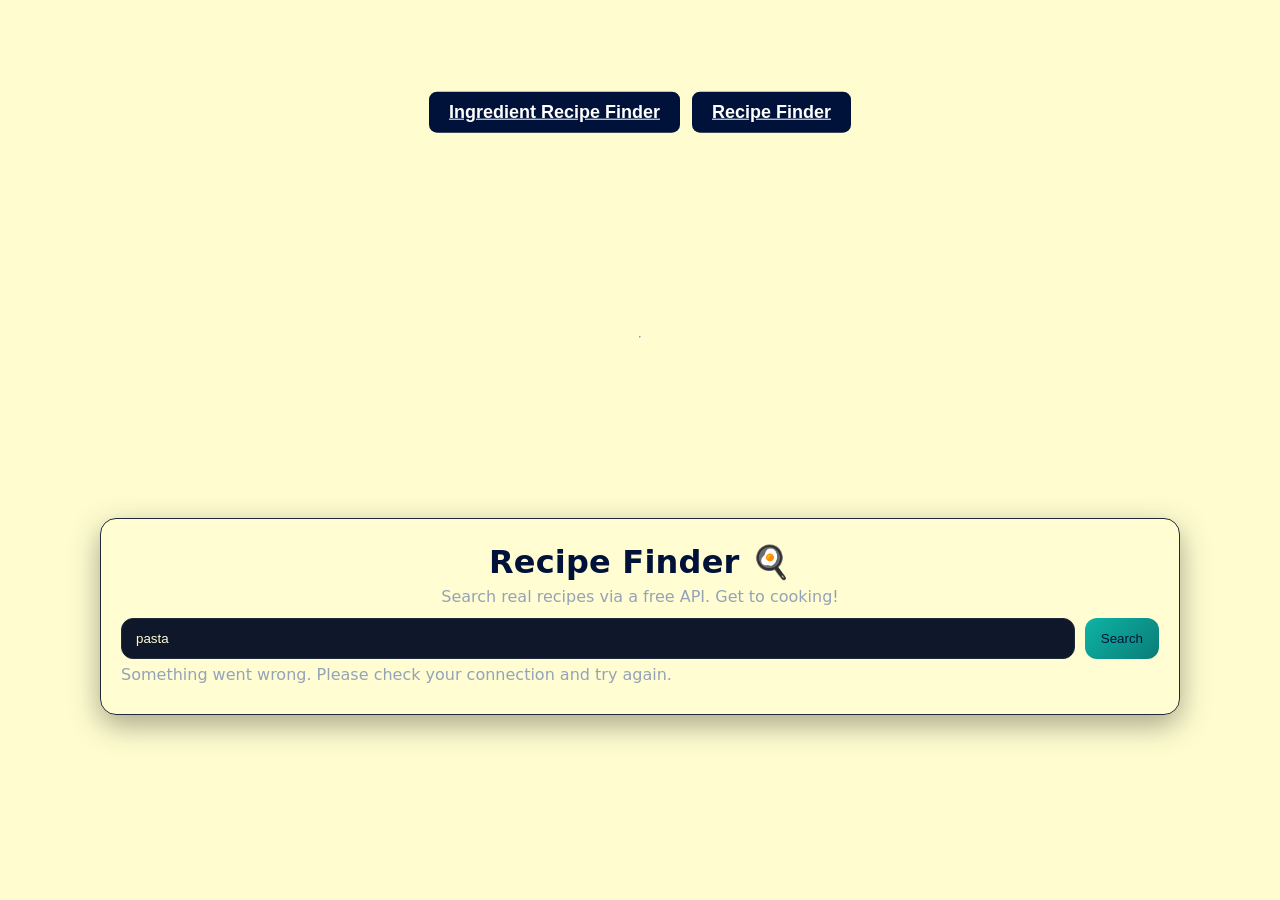
<file: index.html>
<!DOCTYPE html>
<html lang="en">

<head>
    <meta charset="UTF-8" />
    <meta name="viewport" content="width=device-width, initial-scale=1" />
    <title>Recipe Finder</title>
    <link rel="stylesheet" href="style.css" />
</head>

<body>
    <nav style = " padding-top: 80px; text-align: center;">
        <a href = "ingredient.html" class ="nav-btn">
            <span><strong>Ingredient Recipe Finder</strong></span>
        </a>
        <a href = "index.html" class ="nav-btn">
            <span><strong>Recipe Finder</strong></span>
        </a>
    </nav>
    <hr>
    <main class="container">
        <header class="header">
            <h1>Recipe Finder 🍳</h1>
            <p class="sub">Search real recipes via a free API. Get to cooking!</p>
        </header>

        <form id="searchForm" class="search" role="search" aria-label="Recipe search">
            <label for="q" class="sr-only">Search recipes</label>
            <input id="q" name="q" type="search" placeholder="Search recipes (e.g., pasta)" autocomplete="off" />
            <button class="btn primary" type="submit">Search</button>
        </form>

        <p id="status" class="status" aria-live="polite"></p>

        <section id="results" class="grid" aria-label="Search results">
        </section>

    </main>

    <script src="script.js"></script>
</body>

</html>
</file>
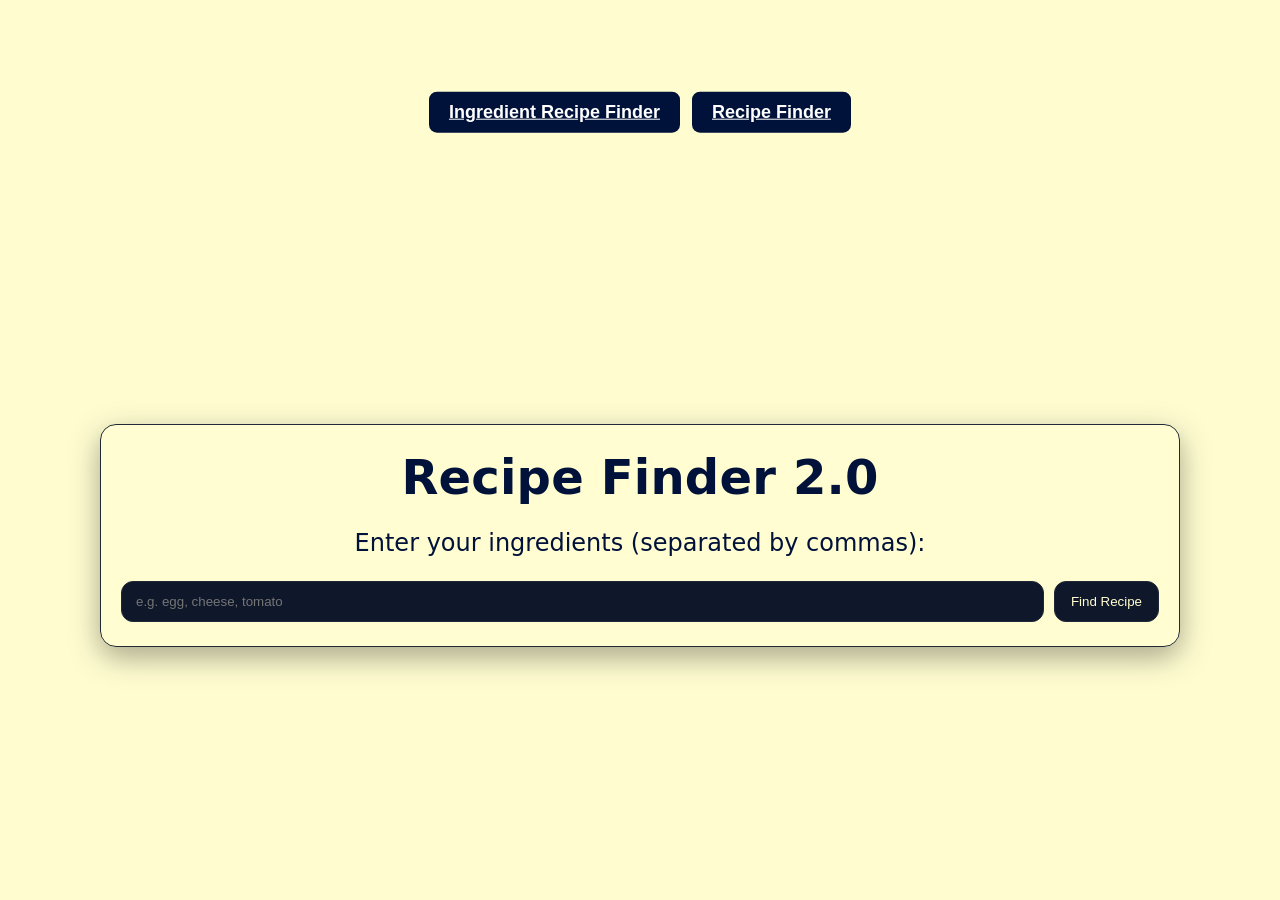
<file: ingredient.html>
<!DOCTYPE html>
<html lang="en">
<head>
    <meta charset="UTF-8">
    <title>Recipe Finder</title>
    <link rel="stylesheet" href="style.css">
</head>
<body>
    <nav style = " padding-top: 80px; text-align: center;">
        <a href = "ingredient.html" class ="nav-btn">
            <span><strong>Ingredient Recipe Finder</strong></span>
        </a>
        <a href = "index.html" class ="nav-btn">
            <span><strong>Recipe Finder</strong></span>
        </a>
    </nav>
    <div class="container">
        <h1 style = "text-align: center; font-size: 3rem;">Recipe Finder 2.0</h1>
        <p style = "text-align: center;font-size: 1.5rem;">Enter your ingredients (separated by commas):</p>
        <div style = "display: grid; grid-template-columns: 1fr auto; gap: 10px; margin: 10px 0 6px;">
            <input style = "padding: 12px 14px; border-radius: 12px; border: 1px solid #1F2937; background: #0F172A; color: var(--bg);outline: none;"type="text" id="ingredientInput" placeholder="e.g. egg, cheese, tomato">
            <button style = "border: 1px solid #1F2937; background: #0F172A; color: #Fffdd0; padding: 10px 16px; border-radius: 12px; cursor: pointer; transition: transform .06s ease, opacity .2s ease;"onclick="findRecipe()">Find Recipe</button>
        </div>
        <div id="result" class="result-box"></div>
    </div>
    <script src="app.js"></script>
</body>
</html>
</file>
<file: style.css>
:root {
    --teal-1: #0EB4A5;
    --teal-2: #00123A;
    --bg: #FFFdd0;
    --card: #0B1426;
    --line: #1F2937;
    --fg: #00123A;
    --muted: #94A3B8;
    --accent: linear-gradient(135deg, var(--teal-1), #0A7C77);
    --radius: 16px;
    --shadow: 0 10px 30px rgba(0, 0, 0, .35);
}

* {
    box-sizing: border-box
}

html,
body {
    height: 100%
}

body {
    margin: 0;
    background: var(--bg);
    color: var(--fg);
    font-family: Inter, system-ui, -apple-system, Segoe UI, Roboto, Arial, sans-serif;
    display: grid;
    place-items: start center;
}

.container {
    width: min(1080px, 94vw);
    margin: 28px 0 40px;
    background: linear-gradient(180deg, rgba(255, 255, 255, .02), rgba(255, 255, 255, .01));
    border: 1px solid var(--line);
    border-radius: var(--radius);
    box-shadow: var(--shadow);
    padding: 24px 20px 18px;
}

.header {
    text-align: center;
}

h1 {
    margin: 0;
    font-weight: 800;
    letter-spacing: .2px;
}

.sub {
    color: var(--muted);
    margin: 6px 0 12px;
}

.search {
    display: grid;
    grid-template-columns: 1fr auto;
    gap: 10px;
    margin: 10px 0 6px;
}

.search input {
    padding: 12px 14px;
    border-radius: 12px;
    border: 1px solid var(--line);
    background: #0F172A;
    color: var(--bg);
    outline: none;
}

.btn {
    border: 1px solid var(--line);
    background: #0F172A;
    color: var(--fg);
    padding: 10px 16px;
    border-radius: 12px;
    cursor: pointer;
    transition: transform .06s ease, opacity .2s ease;
}

.btn:hover {
    transform: translateY(-1px);
    opacity: .95;
}

.btn.primary {
    background: var(--accent);
    border: 0;
}

.status {
    min-height: 1.2em;
    color: var(--muted);
    margin: 6px 0 12px;
}

.grid {
    display: grid;
    grid-template-columns: repeat(auto-fill, minmax(240px, 1fr));
    gap: 14px;
}

.card {
    background: var(--card);
    border: 1px solid var(--line);
    border-radius: 14px;
    overflow: hidden;
    display: flex;
    flex-direction: column;
}

.card img {
    width: 100%;
    height: 160px;
    object-fit: cover;
    display: block;
}

.card .body {
    padding: 12px 12px 14px;
    display: grid;
    gap: 8px;
}

.card h3 {
    margin: 0;
    font-size: 1.05rem;
}

.meta {
    color: #A1AEC6;
    font-size: .9rem;
}

.ingredients {
    color: #CBD5E1;
    font-size: .95rem;
}

.actions {
    display: flex;
    gap: 8px;
    margin-top: 6px;
    flex-wrap: wrap;
}

.actions a,
.actions button {
    border: 1px solid var(--line);
    background: #0F172A;
    color: #9AE6E2;
    padding: 8px 10px;
    border-radius: 10px;
    text-decoration: none;
    cursor: pointer;
}

.actions a:hover,
.actions button:hover {
    opacity: .95;
    transform: translateY(-1px);
}

.footer {
    text-align: center;
    color: var(--muted);
    margin-top: 16px;
}

.footer a {
    color: #9AE6E2;
    text-decoration: none;
}

.footer a:hover {
    text-decoration: underline;
}

.sr-only {
    position: absolute;
    width: 1px;
    height: 1px;
    padding: 0;
    margin: -1px;
    overflow: hidden;
    clip: rect(0, 0, 0, 0);
    border: 0;
}

nav{
    display: flex;
    justify-content: center;
    align-items:center;
    gap: 12px;
    padding: 14px 32px;
    margin: 24px auto;
    max-width: 840px;
    border-radius: 14px;
    font-family:-apple-system, BlinkMacSystemFont, Segoe UI, Roboto, Helvetica, Arial, sans-serif;

 }

 nav a{

    padding: 10px 20px;
    border-radius: 32px;
    transition: all 0.2s ease;
    font-family: -apple-system, BlinkMacSystemFont, Segoe UI, Roboto, Helvetica, Arial, sans-serif;

 }

 .nav-btn {
  position: relative;
  top: 80%;
  transform: translateY(-30%);
  background-color: #00123A; 
  color: white;
  border: none;
  padding: 10px 20px; 
  cursor: pointer;
  font-size: 18px;
  border-radius: 8px; 
  display: inline-flex;
  align-items: center;
  justify-content: center;
  transform-origin: center center;
  transition: background-color 0.2s ease, transform 0.2s ease;
}

.nav-btn:hover {
  background-color: #0F172A;
  transform: scale(1.05);
}
</file>
